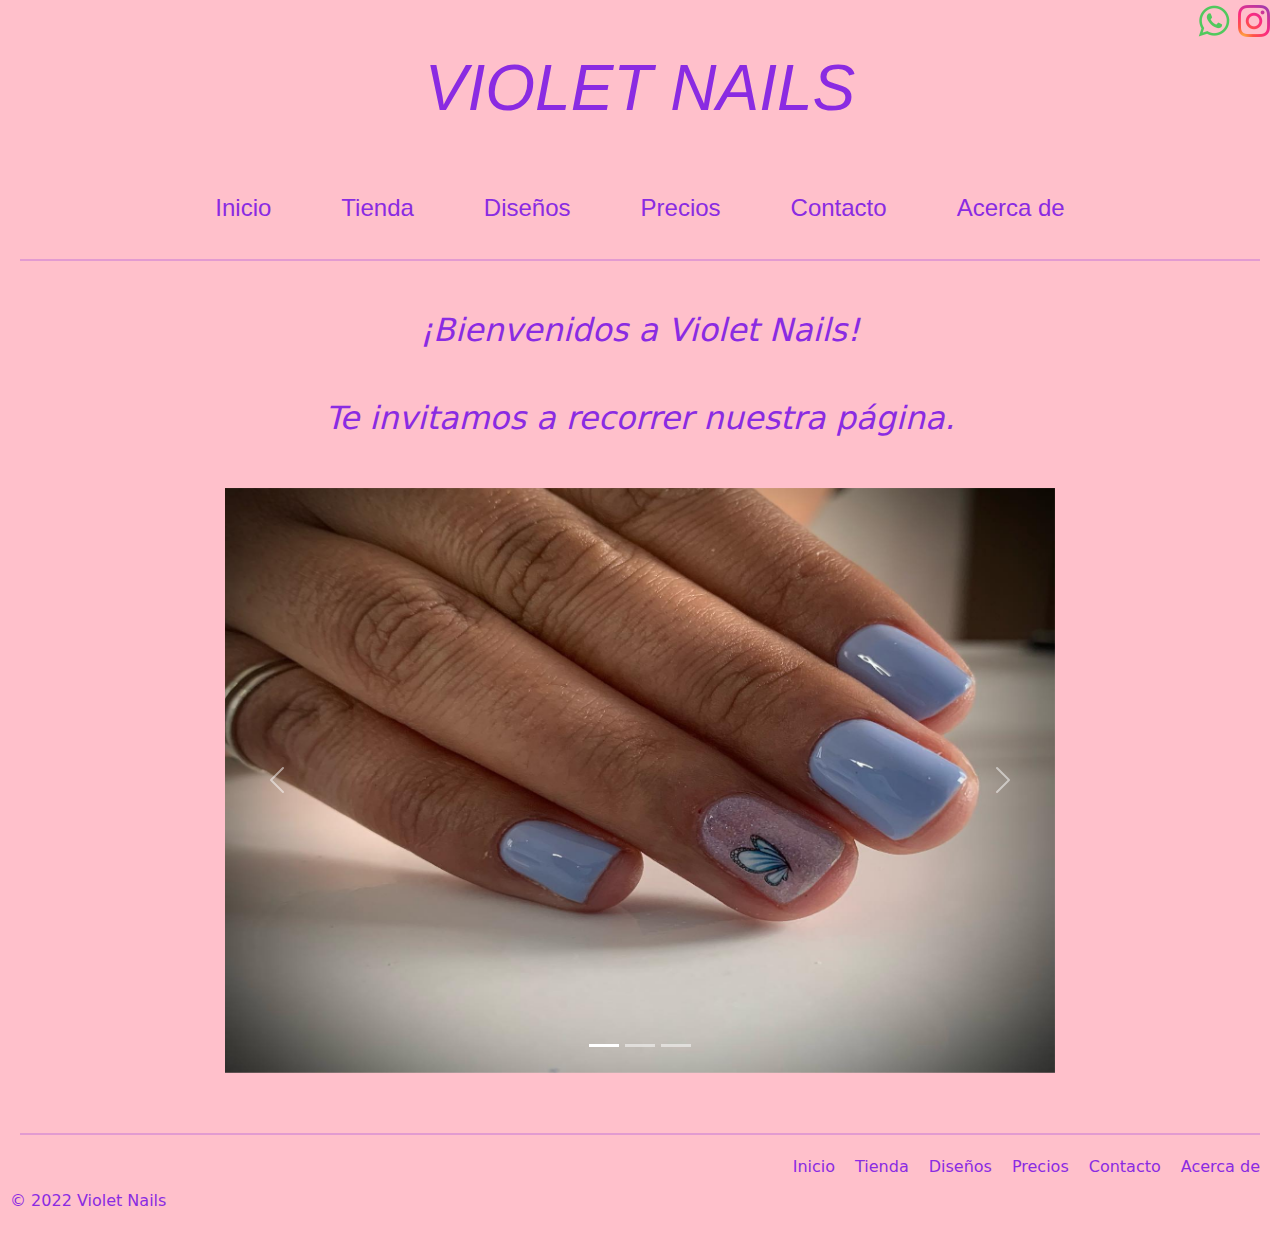
<file: index.html>
<!DOCTYPE html>
<html lang="es">

<head>
  <meta charset="UTF-8">
  <meta http-equiv="X-UA-Compatible" content="IE=edge">
  <meta name="viewport" content="width=device-width, initial-scale=1.0">
  <title>Uñas esculpidas Violet Nails </title>
  <link rel="shortcut icon" href="multimedia/logo.jpeg" type="image/x-icon">
  <link rel="stylesheet" href="estilos/bootstrap.min.css">
  <link rel="stylesheet" href="estilos/main.css">
 <!--  <link rel="stylesheet" href="estilos/estilos.css"> -->

<meta name="keywords" content="uñas, esculpidas, violet, nails, uruguay">
<meta name="description" content="Violet nails uñas esculpidas te brinda un excelente servicio y a un muy buen precio">
</head>

<body class="contenedor">
  <header class="encabezado">
    <section class="textos-header">
      <h1 class="encabezado__titulo">VIOLET NAILS </h1>
    </section>
    <nav class="navbar navbar-expand-lg navbar-light ">
      <div class="container-fluid">
        <button class="navbar-toggler" type="button" data-bs-toggle="collapse" data-bs-target="#navbarSupportedContent"
          aria-controls="navbarSupportedContent" aria-expanded="false" aria-label="Toggle navigation">
          <span class="navbar-toggler-icon"></span>
        </button>
        <div class="collapse navbar-collapse" id="navbarSupportedContent">
          <ul class="navbar-nav m-auto mb-2 mb-lg-0 ">
            <li class="nav-item">
            <li><a href="index.html" class="encabezado_menu_botones">Inicio</a></li>
            </li>
              <li>
              <a href="paginas/tienda.html" class="encabezado_menu_botones">Tienda</a></li>
            </li>
            <li class="nav-item">
              <a href="paginas/diseños.html" class="encabezado_menu_botones">Diseños</a>
            </li>
            <li class="nav-item">
            <li> <a href="paginas/precios.html" class="encabezado_menu_botones">Precios</a></li>
            </li>
            <li>
            <li> <a href="paginas/contacto.html" class="encabezado_menu_botones">Contacto</a></li>
            </li>
            <li>
            <li> <a href="paginas/acerca-de.html" class="encabezado_menu_botones">Acerca de</a></li>
            </li>
          
          </ul>
        </div>
      </div>
    </nav>
    <section>
      <a href="https://wa.link/kern1k" class="encabezado__iconos1" target="_blank">
        <img src="multimedia/wsp.png" class="wspico" alt="">
      </a>
      <a href="https://www.instagram.com/violet_nails05/" class="encabezado__iconos2" target="_blank">
        <img src="multimedia/ig.png" alt="">
      </a>
    </section>
  </header>
  <main class="principal">
    <section>
      <hr class="hr">
    </section>
    <section>
      <h2>
        ¡Bienvenidos a Violet Nails!

      </h2>
      <h2>Te invitamos a recorrer nuestra página.</h2>
      <div id="carouselExampleIndicators" class="carousel slide container-fluid col-8" data-bs-ride="carousel">
        <div class="carousel-indicators">
          <button type="button" data-bs-target="#carouselExampleIndicators" data-bs-slide-to="0" class="active"
            aria-current="true" aria-label="Slide 1"></button>
          <button type="button" data-bs-target="#carouselExampleIndicators" data-bs-slide-to="1"
            aria-label="Slide 2"></button>
          <button type="button" data-bs-target="#carouselExampleIndicators" data-bs-slide-to="2"
            aria-label="Slide 3"></button>
        </div>
        <div class="carousel-inner">
          <div class="carousel-item active">
            <img src="multimedia/diseño 17.jpg" class="d-block w-100" alt="Diseño uñas violeta con mariposa">
          </div>
          <div class="carousel-item">
            <img src="multimedia/diseño 16.jpg" class="d-block w-100" alt="Diseño uñas beige con corona">
          </div>
          <div class="carousel-item">
            <img src="multimedia/diseño 13.jpg" class="d-block w-100" alt="Diseño uñas marron">
          </div>
        </div>
        <button class="carousel-control-prev" type="button" data-bs-target="#carouselExampleIndicators"
          data-bs-slide="prev">
          <span class="carousel-control-prev-icon" aria-hidden="true"></span>
          <span class="visually-hidden">Previous</span>
        </button>
        <button class="carousel-control-next" type="button" data-bs-target="#carouselExampleIndicators"
          data-bs-slide="next">
          <span class="carousel-control-next-icon" aria-hidden="true"></span>
          <span class="visually-hidden">Next</span>
        </button>
      </div>
    </section>

  </main>
  <footer class="footer">
    <div>
      <hr class="hr">
    </div>
    <div>
      <ul class="footer_menu">
        <li><a href="index.html" class="footer_menu_botones">Inicio</a></li>
        <li><a href="paginas/tienda.html"class="footer_menu_botones">Tienda</a></li>
        <li><a href="paginas/diseños.html" class="footer_menu_botones">Diseños</a></li>
        <li> <a href="paginas/precios.html" class="footer_menu_botones">Precios</a></li>
        <li> <a href="paginas/contacto.html" class="footer_menu_botones">Contacto</a></li>
        <li> <a href="paginas/acerca-de.html" class="footer_menu_botones">Acerca de</a></li>
      </ul>
    </div>
    <div class="footer_creditos">
      <p>© 2022 Violet Nails</p>
    </div>
  </footer>
  <script src="js/bootstrap.min.js"></script>
</body>


</html>
</file>
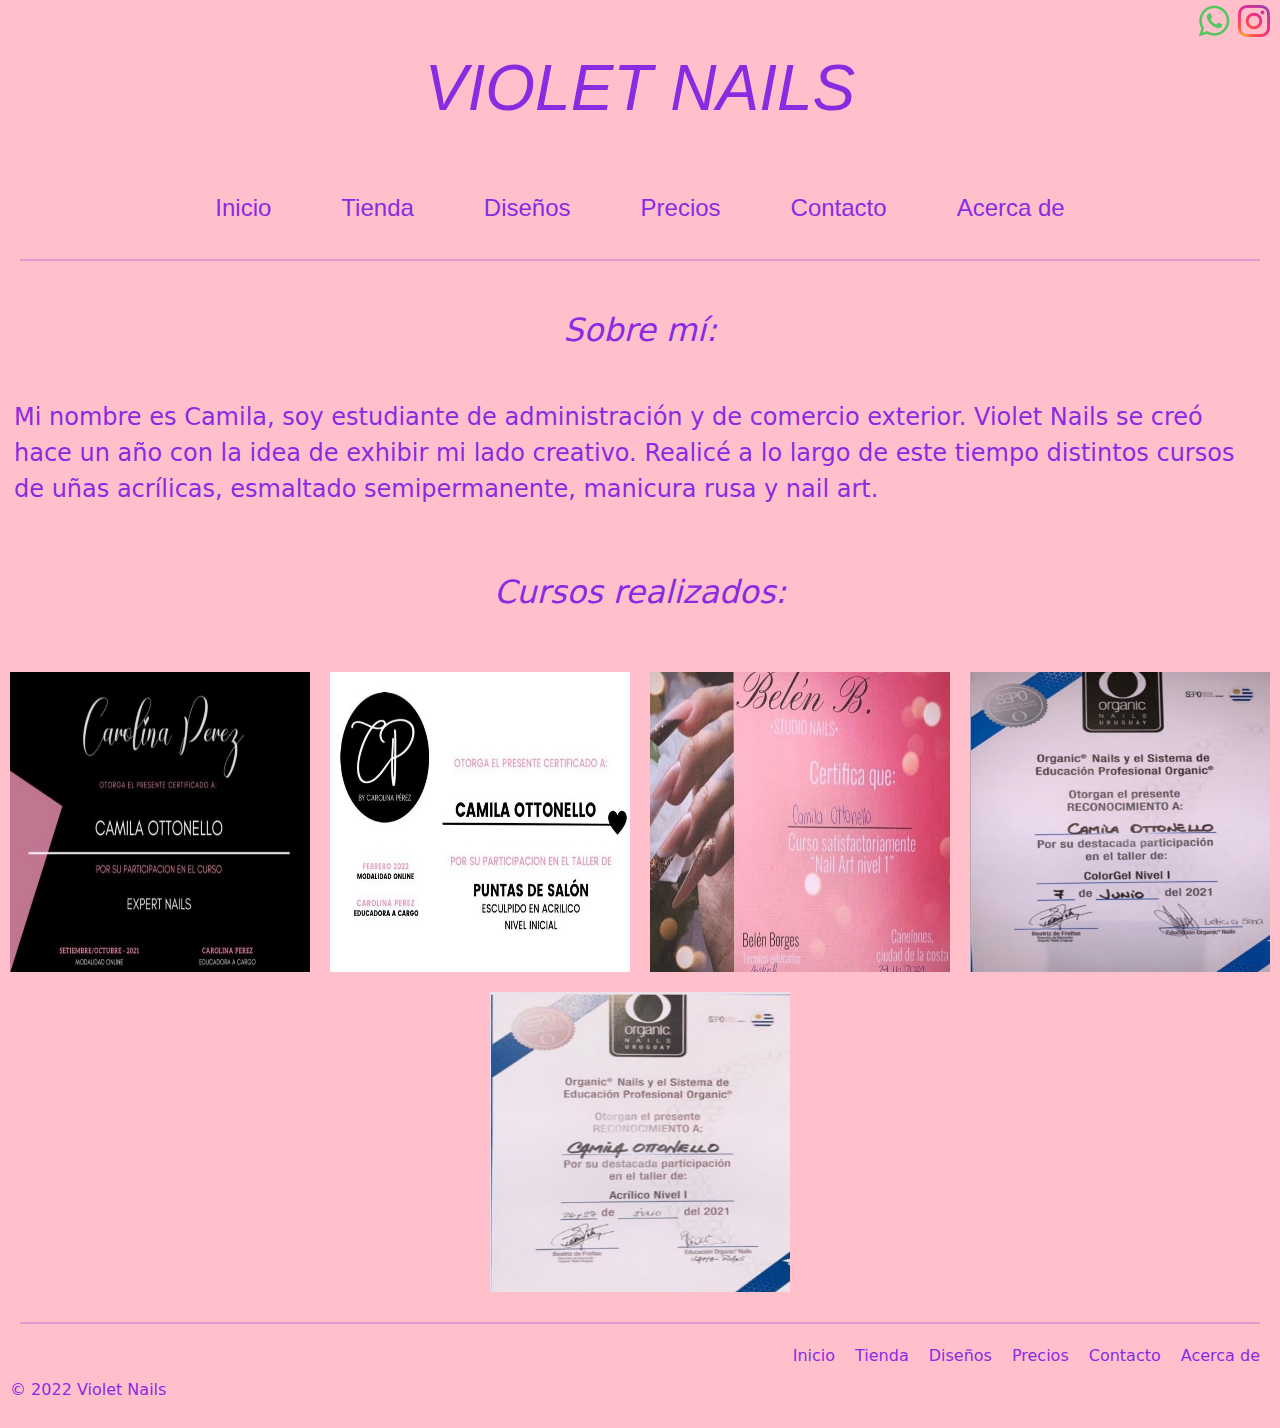
<file: paginas/acerca-de.html>
<!DOCTYPE html>
<html lang="es">

<head>
  <meta charset="UTF-8">
  <meta http-equiv="X-UA-Compatible" content="IE=edge">
  <meta name="viewport" content="width=device-width, initial-scale=1.0">
  <title>Acerca De</title>
  <link rel="shortcut icon" href="../multimedia/logo.jpeg" type="image/x-icon">
  <link rel="stylesheet" href="../estilos/bootstrap.min.css">
  <link rel="stylesheet" href="../estilos/main.css">
 <!--  <link rel="stylesheet" href="../estilos/estilos.css"> -->
 <meta name="keywords" content="uñas, esculpidas, violet, nails, uruguay">
<meta name="description" content="Violet nails uñas esculpidas te brinda un excelente servicio y a un muy buen precio">
</head>

<body class="contenedor">
  <section class="textos-header">
    <h1 class="encabezado__titulo">VIOLET NAILS</h1>
  </section>
  <header class="encabezado">
    <nav class="navbar navbar-expand-lg navbar-light ">
      <div class="container-fluid">
        <button class="navbar-toggler" type="button" data-bs-toggle="collapse" data-bs-target="#navbarSupportedContent"
          aria-controls="navbarSupportedContent" aria-expanded="false" aria-label="Toggle navigation">
          <span class="navbar-toggler-icon"></span>
        </button>
        <div class="collapse navbar-collapse" id="navbarSupportedContent">
          <ul class="navbar-nav m-auto mb-2 mb-lg-0">
            <li class="nav-item">
            <li><a href="../index.html" class="encabezado_menu_botones">Inicio</a></li>
            <li>
              <li> <a href="tienda.html" class="encabezado_menu_botones">Tienda</a></li>
              </li>
            </li>
            <li class="nav-item">
              <a href="diseños.html" class="encabezado_menu_botones">Diseños</a>
            </li>

            <li class="nav-item">
            <li> <a href="precios.html" class="encabezado_menu_botones">Precios</a></li>
            </li>
            <li>
            <li> <a href="contacto.html" class="encabezado_menu_botones">Contacto</a></li>
            </li>
            <li>
            <li> <a href="acerca-de.html" class="encabezado_menu_botones">Acerca de</a></li>
            </li>
          </ul>
        </div>
      </div>
    </nav>
    <section>
      <a href="https://wa.link/kern1k" class="encabezado__iconos1" target="_blank">
        <img src="../multimedia/wsp.png" alt="">
      </a>
      <a href="https://www.instagram.com/violet_nails05/" class="encabezado__iconos2" target="_blank">
        <img src="../multimedia/ig.png" alt="">
      </a>
    </section>
  </header>
  <section>
    <hr class="hr">
    <section>
      <main>
        <section>
          <h2> Sobre mí: </h2>
        </section>
        <section class="sobremi">
          <p class="texto_sobremi"> Mi nombre es Camila, soy estudiante de administración y de comercio exterior. Violet
            Nails se creó hace un año con la idea de exhibir mi lado creativo. Realicé a lo
            largo de este tiempo distintos cursos de uñas acrílicas, esmaltado semipermanente, manicura rusa y nail art.
          </p>
        </section>
        <section>
          <h2>
            Cursos realizados:
          </h2>
        </section>
        <section class="principal_dipolomas">
          <img src="../multimedia/diploma 1.jpeg" class="diplomas" alt="">
          <img src="../multimedia/diploma 2.jpeg" class="diplomas" alt="">
          <img src="../multimedia/diploma 3.jpeg" class="diplomas" alt="">
          <img src="../multimedia/diploma 4.jpeg" class="diplomas" alt="">
          <img src="../multimedia/diploma.jpeg" class="diplomas" alt="">
        </section>
      </main>
      <footer class="footer">
        <div>
          <hr class="hr">
        </div>
        <div>
          <ul class="footer_menu">
            <li><a href="../index.html" class="footer_menu_botones">Inicio</a></li>
            <li> <a href="tienda.html" class="footer_menu_botones">Tienda</a></li>
            <li><a href="diseños.html" class="footer_menu_botones">Diseños</a></li>
            <li> <a href="precios.html" class="footer_menu_botones">Precios</a></li>
            <li> <a href="contacto.html" class="footer_menu_botones">Contacto</a></li>
            <li> <a href="acerca-de.html" class="footer_menu_botones">Acerca de</a></li>
          </ul>
        </div>
        <div class="footer_creditos">
          <p>© 2022 Violet Nails</p>
        </div>
      </footer>
      <script src="../js/bootstrap.min.js"></script>
</body>

</html>
</file>
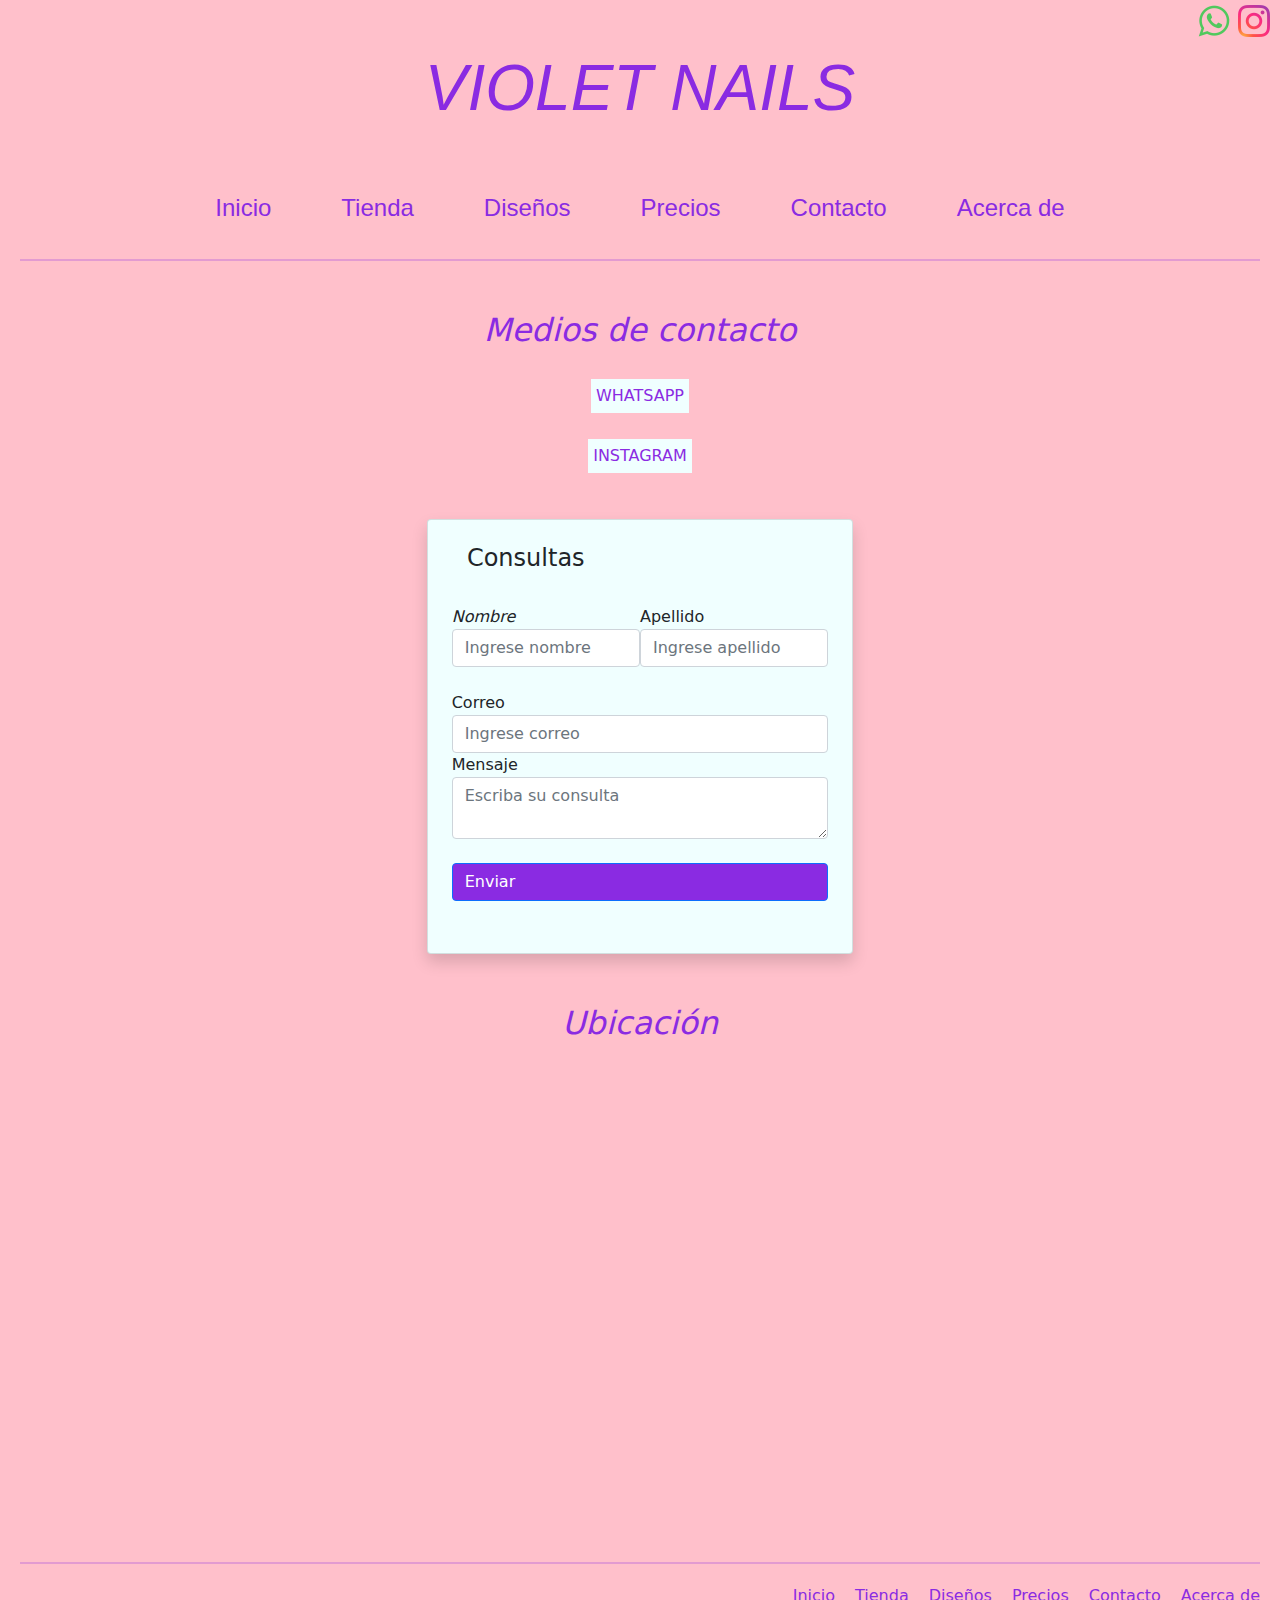
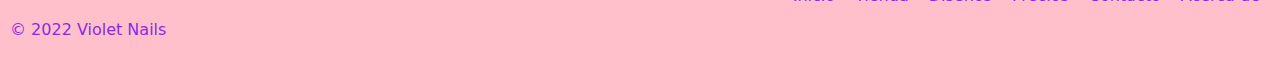
<file: paginas/contacto.html>
<!DOCTYPE html>
<html lang="es">

<head>
  <meta charset="UTF-8">
  <meta http-equiv="X-UA-Compatible" content="IE=edge">
  <meta name="viewport" content="width=device-width, initial-scale=1.0">
  <title>Contacto</title>
  <link rel="shortcut icon" href="../multimedia/logo.jpeg" type="image/x-icon">
  <link rel="stylesheet" href="../estilos/bootstrap.min.css">
  <link rel="stylesheet" href="../estilos/main.css">
 <!--  <link rel="stylesheet" href="../estilos/estilos.css"> -->
 <meta name="keywords" content="uñas, esculpidas, violet, nails, uruguay">
<meta name="description" content="Violet nails uñas esculpidas te brinda un excelente servicio y a un muy buen precio">

</head>

<body class="contenedor">
  <section class="textos-header">
    <h1 class="encabezado__titulo">VIOLET NAILS</h1>
  </section>
  <header class="encabezado">
    <nav class="navbar navbar-expand-lg navbar-light ">
      <div class="container-fluid">
        <button class="navbar-toggler" type="button" data-bs-toggle="collapse" data-bs-target="#navbarSupportedContent"
          aria-controls="navbarSupportedContent" aria-expanded="false" aria-label="Toggle navigation">
          <span class="navbar-toggler-icon"></span>
        </button>
        <div class="collapse navbar-collapse" id="navbarSupportedContent">
          <ul class="navbar-nav m-auto mb-2 mb-lg-0">
            <li class="nav-item">
            <li><a href="../index.html" class="encabezado_menu_botones">Inicio</a></li>
            <li>
              <li> <a href="tienda.html" class="encabezado_menu_botones">Tienda</a></li>
              </li>
            </li>
            <li class="nav-item">
              <a href="diseños.html" class="encabezado_menu_botones">Diseños</a>
            </li>

            <li class="nav-item">
            <li> <a href="precios.html" class="encabezado_menu_botones">Precios</a></li>
            </li>
            <li>
            <li> <a href="contacto.html" class="encabezado_menu_botones">Contacto</a></li>
            </li>
            <li>
            <li> <a href="acerca-de.html" class="encabezado_menu_botones">Acerca de</a></li>
            </li>
          </ul>
        </div>
      </div>
    </nav>
    <section>
      <a href="https://wa.link/kern1k" class="encabezado__iconos1" target="_blank">
        <img src="../multimedia/wsp.png" alt="">
      </a>
      <a href="https://www.instagram.com/violet_nails05/" class="encabezado__iconos2" target="_blank">
        <img src="../multimedia/ig.png" alt="">
      </a>
    </section>
  </header>
  <main>
    <section>
      <hr class="hr">
      <section>
        <section class="medioscontacto">
          <h2>Medios de contacto</h2>
          <p class="contacto">
            <a class="contacto_fuente" href="https://wa.link/kern1k" target="_blank">WHATSAPP</a>
          </p>
          <p class="contacto">
            <a class="contacto_fuente" href="https://www.instagram.com/violet_nails05/" target="_blank">INSTAGRAM</a>
          </p>
        </section>
        <section class="d-flex justify-content-center align-items-center ">
          <div class="card shadow col-xs-12 col-sm-6 col-md-6 col-lg-4   p-4 formulario"> 
              <div class="mb-4 d-flex justify-content-start align-items-center ">
                
                  <h4>  <i class="bi bi-chat-left-quote"></i> &nbsp; Consultas</h4>
              </div>
              <div class="mb-1" >
                  <form id = "contacto" >
                      <div class="mb-4 d-flex justify-content-between " > 
                          <div >
                              <label for="nombre"> <i class="bi bi-person-fill">Nombre</i> </label>
                              <input type="text" class="form-control" name="nombre" id="nombre" placeholder= "Ingrese nombre" required>
                              <div class="nombre text-danger "></div>
                          </div>
                          <div >
                              <label for="apellido"> <i class="bi bi-person-bounding-box"></i> Apellido</label>
                              <input type="text" class="form-control" name="apellido" id="apellido" placeholder= "Ingrese apellido" required>
                              <div class="apellido text-danger"></div>
                          </div>
                      </div>
                      <div class="mb-4">
                          <label for="correo"><i class="bi bi-envelope-fill"></i> Correo</label>
                          <input type="email" class="form-control" name="correo" id="correo" placeholder= "Ingrese correo" required>
                          <div class="correo text-danger"></div>
                      <div class="mb-4">
                          <label for="mensaje"> <i class="bi bi-chat-right-dots-fill" required></i> Mensaje</label>
                          <textarea name="mensaje" id="mensaje" class="form-control" placeholder="Escriba su consulta"></textarea>
                          <div class="mensaje text-danger"></div>
                      </div> 
                      
                      <div class="mb-2 ">
                          <button id ="botton" class="col-12 btn btn-primary d-flex justify-content-between btenviar ">
                              <span>Enviar </span><i id="icono" class="bi bi-cursor-fill "></i>
                          </button>
                      </div> 
                                
                  </form>
              </div>
          </div>
      </section>
        <section>
          <h2>Ubicación</h2>
        </section>
        <section class="mapa">

          <iframe class="map"
            src="https://www.google.com/maps/embed?pb=!1m18!1m12!1m3!1d65315109.00796272!2d-122.26354414881484!3d2.3306481096694798!2m3!1f0!2f0!3f0!3m2!1i1024!2i768!4f13.1!3m3!1m2!1s0x959f89298382ee63%3A0xbd3d3a990c9650f3!2sViolet%20Nails%20(u%C3%B1as%20esculpidas)!5e0!3m2!1ses-419!2suy!4v1654635713512!5m2!1ses-419!2suy"
            width="600" height="450" style="border:0;" allowfullscreen="" loading="lazy"
            referrerpolicy="no-referrer-when-downgrade"></iframe>
        </section>
  </main>
  <footer class="footer">
    <div>
      <hr class="hr">
    </div>
    <div>
      <ul class="footer_menu">
        <li><a href="../index.html" class="footer_menu_botones">Inicio</a></li>
        <li> <a href="tienda.html" class="footer_menu_botones">Tienda</a></li>
        <li><a href="diseños.html" class="footer_menu_botones">Diseños</a></li>
        <li> <a href="precios.html" class="footer_menu_botones">Precios</a></li>
        <li> <a href="contacto.html" class="footer_menu_botones">Contacto</a></li>
        <li> <a href="acerca-de.html" class="footer_menu_botones">Acerca de</a></li>
      </ul>
    </div>
    <div class="footer_creditos">
      <p>© 2022 Violet Nails</p>
    </div>
  </footer>
  <script src="../js/bootstrap.min.js"></script>
</body>

</html>
</file>
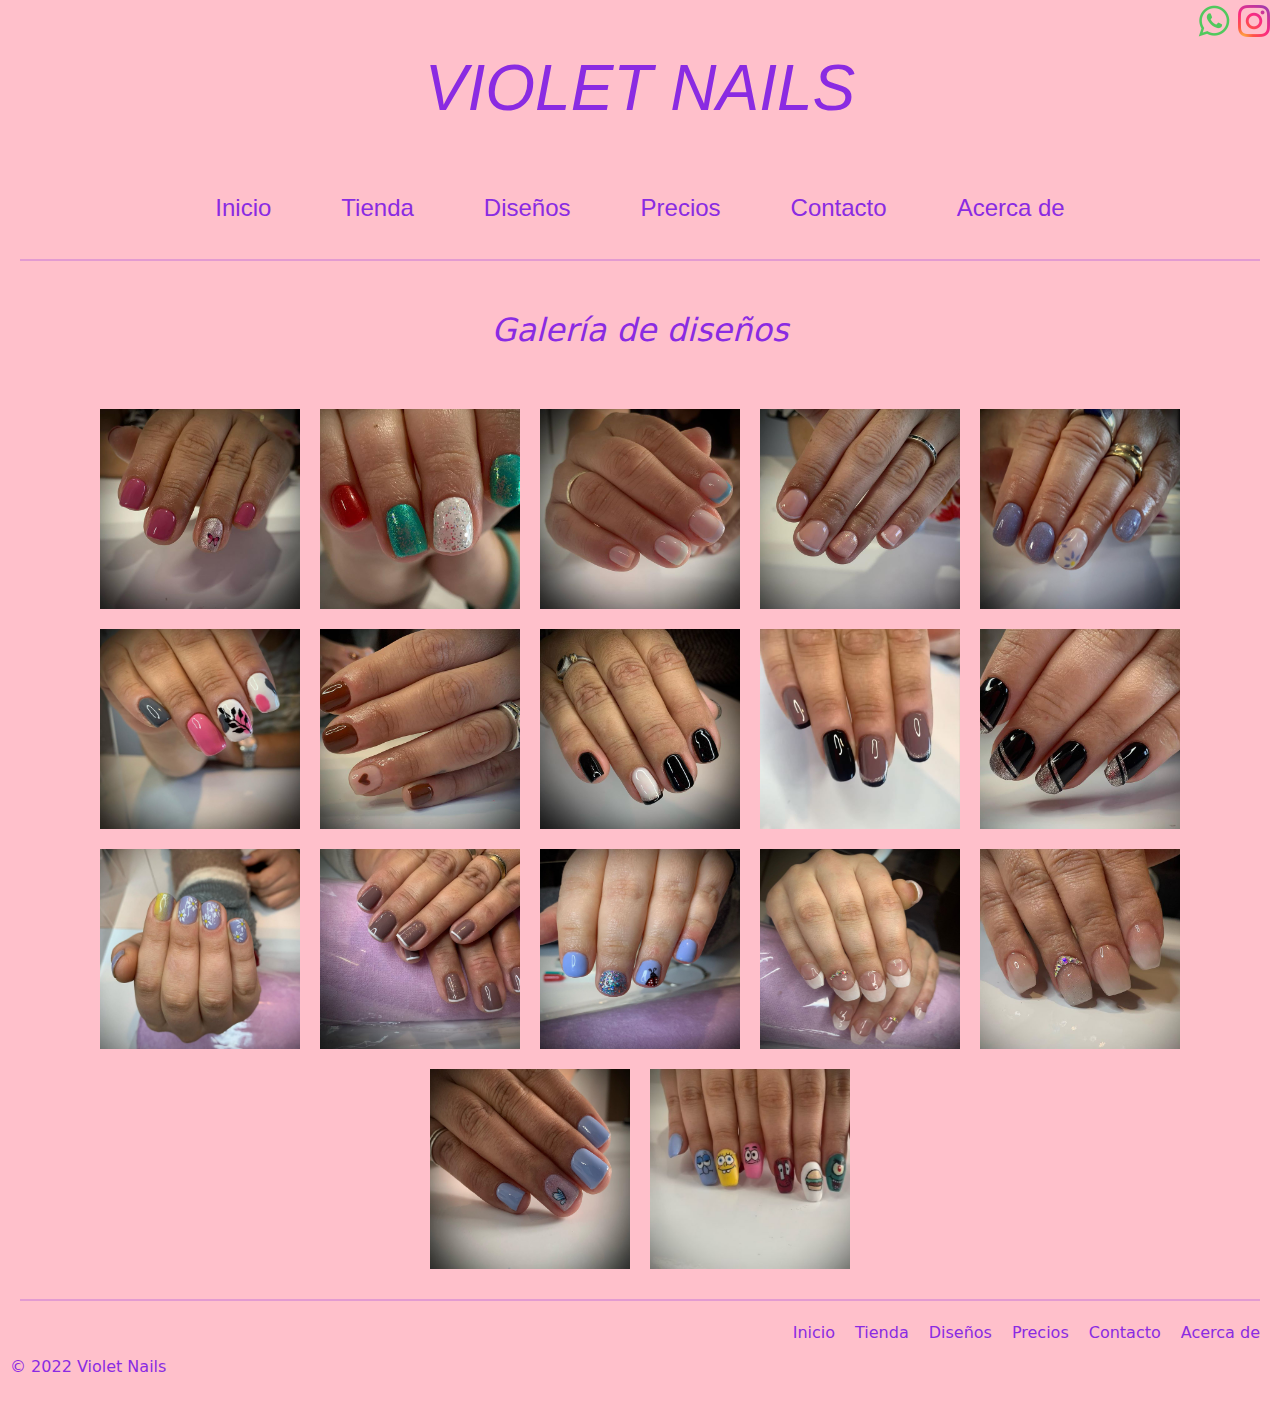
<file: paginas/diseños.html>
<!DOCTYPE html>
<html lang="es">

<head>
  <meta charset="UTF-8">
  <meta http-equiv="X-UA-Compatible" content="IE=edge">
  <meta name="viewport" content="width=device-width, initial-scale=1.0">
  <title>Diseños</title>

  <link rel="shortcut icon" href="../multimedia/logo.jpeg" type="image/x-icon">
  <link rel="stylesheet" href="../estilos/bootstrap.min.css">
  <link rel="stylesheet" href="../estilos/main.css">
 <!--  <link rel="stylesheet" href="../estilos/estilos.css"> -->
 <meta name="keywords" content="uñas, esculpidas, violet, nails, uruguay">
<meta name="description" content="Violet nails uñas esculpidas te brinda un excelente servicio y a un muy buen precio">
</head>

<body class="contenedor">
  <section class="textos-header">
    <h1 class="encabezado__titulo">VIOLET NAILS <a href="index.html"></a></h1>
  </section>
  <header class="encabezado">
    <nav class="navbar navbar-expand-lg navbar-light ">
      <div class="container-fluid">
        <button class="navbar-toggler" type="button" data-bs-toggle="collapse" data-bs-target="#navbarSupportedContent"
          aria-controls="navbarSupportedContent" aria-expanded="false" aria-label="Toggle navigation">
          <span class="navbar-toggler-icon"></span>
        </button>
        <div class="collapse navbar-collapse" id="navbarSupportedContent">
          <ul class="navbar-nav m-auto mb-2 mb-lg-0">
            <li class="nav-item">
            <li><a href="../index.html" class="encabezado_menu_botones">Inicio</a></li>
            <li>
              <li> <a href="tienda.html" class="encabezado_menu_botones">Tienda</a></li>
              </li>
            </li>
            <li class="nav-item">
              <a href="diseños.html" class="encabezado_menu_botones">Diseños</a>
            </li>

            <li class="nav-item">
            <li> <a href="precios.html" class="encabezado_menu_botones">Precios</a></li>
            </li>
            <li>
            <li> <a href="contacto.html" class="encabezado_menu_botones">Contacto</a></li>
            </li>
            <li>
            <li> <a href="acerca-de.html" class="encabezado_menu_botones">Acerca de</a></li>
            </li>
          </ul>
        </div>
      </div>
    </nav>
    <section>
      <a href="https://wa.link/kern1k" class="encabezado__iconos1" target="_blank">
        <img src="../multimedia/wsp.png" alt="">
      </a>
      <a href="https://www.instagram.com/violet_nails05/" class="encabezado__iconos2" target="_blank">
        <img src="../multimedia/ig.png" alt="">
      </a>
    </section>
  </header>
  <main class="principal">
    <section>
      <hr class="hr">
      <section>
        <div>
          <h2>Galería de diseños</h2>
        </div>
        <div class="diseños">
          <img src="../multimedia/diseño 1.jpg" class="diseños_fotos" alt="diseños">
          <img src="../multimedia/diseño 2.jpg" class="diseños_fotos" alt="diseños">
          <img src="../multimedia/diseño 3.jpg" class="diseños_fotos" alt="diseños">
          <img src="../multimedia/diseño 4.jpg" class="diseños_fotos" alt="diseños">
          <img src="../multimedia/diseño 5.jpg" class="diseños_fotos" alt="diseños">
          <img src="../multimedia/diseño 7.jpg" class="diseños_fotos" alt="diseños">
          <img src="../multimedia/diseño 8.jpg" class="diseños_fotos" alt="diseños">
          <img src="../multimedia/diseño 9.jpg" class="diseños_fotos" alt="diseños">
          <img src="../multimedia/diseño 10.jpg" class="diseños_fotos" alt="diseños">
          <img src="../multimedia/diseño 11.jpg" class="diseños_fotos" alt="diseños">
          <img src="../multimedia/diseño 12.jpg" class="diseños_fotos" alt="diseños">
          <img src="../multimedia/diseño 13.jpg" class="diseños_fotos" alt="diseños">
          <img src="../multimedia/diseño 14.jpg" class="diseños_fotos" alt="diseños">
          <img src="../multimedia/diseño 15.jpg" class="diseños_fotos" alt="diseños">
          <img src="../multimedia/diseño 16.jpg" class="diseños_fotos" alt="diseños">
          <img src="../multimedia/diseño 17.jpg" class="diseños_fotos" alt="diseños">
          <img src="../multimedia/diseño 18.jpg" class="diseños_fotos" alt="diseños">


        </div>
      </section>
  </main>
  <footer class="footer">
    <div>
      <hr class="hr">
    </div>
    <div>
      <ul class="footer_menu">
        <li><a href="../index.html" class="footer_menu_botones">Inicio</a></li>
              <li> <a href="tienda.html" class="footer_menu_botones">Tienda</a></li>
              <li><a href="diseños.html" class="footer_menu_botones">Diseños</a></li>
              <li> <a href="precios.html" class="footer_menu_botones">Precios</a></li>
              <li> <a href="contacto.html" class="footer_menu_botones">Contacto</a></li>
              <li> <a href="acerca-de.html" class="footer_menu_botones">Acerca de</a></li>
      </ul>
    </div>
    <div class="footer_creditos">
      <p>© 2022 Violet Nails</p>
    </div>
  </footer>
  <script src="../js/bootstrap.min.js"></script>
</body>

</html>
</file>
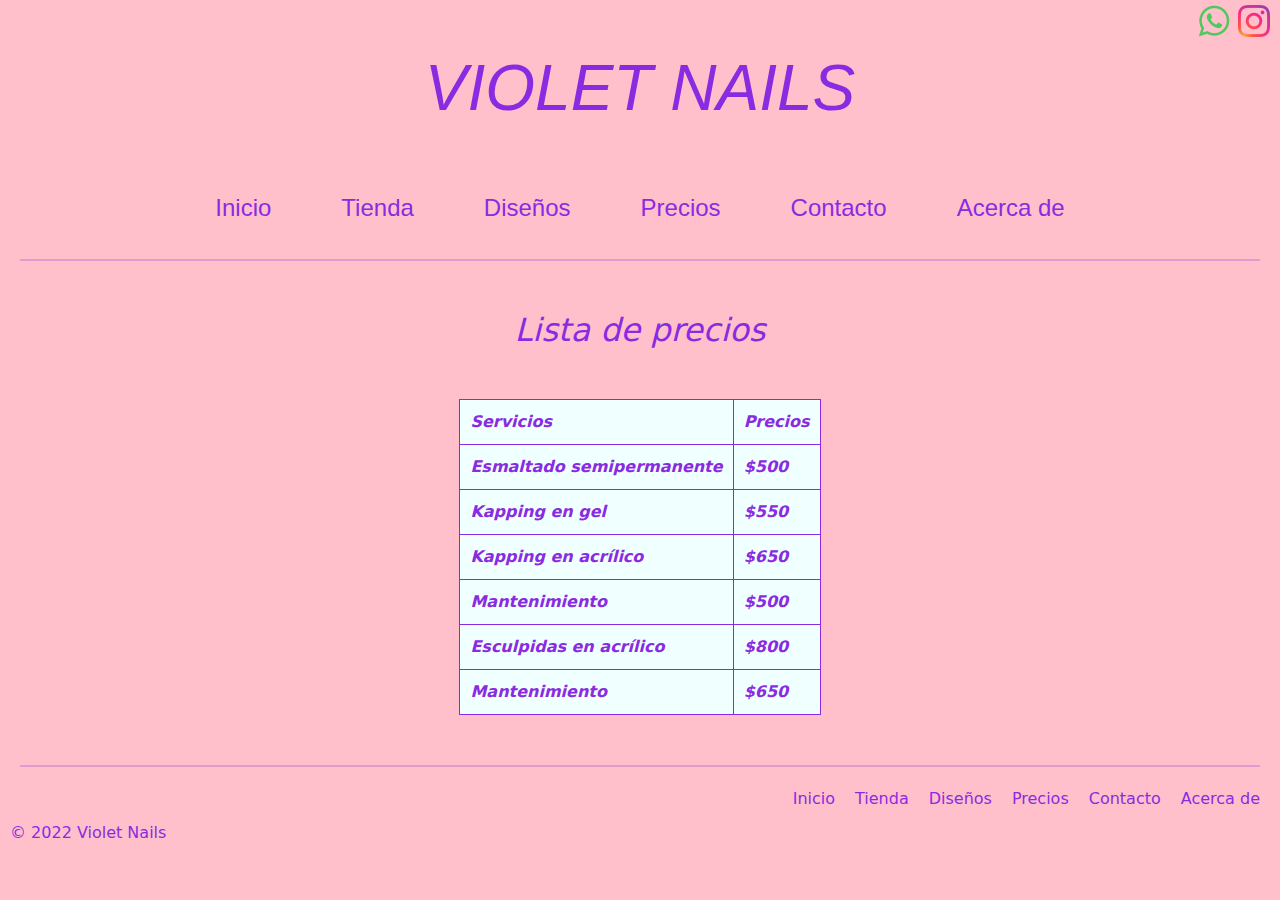
<file: paginas/precios.html>
<!DOCTYPE html>
<html lang="es">

<head>
  <meta charset="UTF-8">
  <meta http-equiv="X-UA-Compatible" content="IE=edge">
  <meta name="viewport" content="width=device-width, initial-scale=1.0">
  <title>Precios</title>
  <link rel="shortcut icon" href="../multimedia/logo.jpeg" type="image/x-icon">
  <link rel="stylesheet" href="../estilos/bootstrap.min.css">
  <link rel="stylesheet" href="../estilos/main.css">
 <!--  <link rel="stylesheet" href="../estilos/estilos.css"> -->
 <meta name="keywords" content="uñas, esculpidas, violet, nails, uruguay">
<meta name="description" content="Violet nails uñas esculpidas te brinda un excelente servicio y a un muy buen precio">
</head>

<body class="contenedor">
  <section class="textos-header">
    <h1 class="encabezado__titulo">VIOLET NAILS</h1>
  </section>
  <header class="encabezado">
    <nav class="navbar navbar-expand-lg navbar-light ">
      <div class="container-fluid">
        <button class="navbar-toggler" type="button" data-bs-toggle="collapse" data-bs-target="#navbarSupportedContent"
          aria-controls="navbarSupportedContent" aria-expanded="false" aria-label="Toggle navigation">
          <span class="navbar-toggler-icon"></span>
        </button>
        <div class="collapse navbar-collapse" id="navbarSupportedContent">
          <ul class="navbar-nav m-auto mb-2 mb-lg-0">
            <li class="nav-item">
            <li><a href="../index.html" class="encabezado_menu_botones">Inicio</a></li>
            <li>
              <li> <a href="tienda.html" class="encabezado_menu_botones">Tienda</a></li>
              </li>
            </li>
            <li class="nav-item">
              <a href="diseños.html" class="encabezado_menu_botones">Diseños</a>
            </li>

            <li class="nav-item">
            <li> <a href="precios.html" class="encabezado_menu_botones">Precios</a></li>
            </li>
            <li>
            <li> <a href="contacto.html" class="encabezado_menu_botones">Contacto</a></li>
            </li>
            <li>
            <li> <a href="acerca-de.html" class="encabezado_menu_botones">Acerca de</a></li>
            </li>
          </ul>
        </div>
      </div>
    </nav>
    <section>
      <a href="https://wa.link/kern1k" class="encabezado__iconos1" target="_blank">
        <img src="../multimedia/wsp.png" alt="">
      </a>
      <a href="https://www.instagram.com/violet_nails05/" class="encabezado__iconos2" target="_blank">
        <img src="../multimedia/ig.png" alt="">
      </a>
    </section>
  </header>
  <main>
    <section>
      <hr class="hr">
      <section>
        <section>
          <div>
            <h2>Lista de precios</h2>
          </div>
          <div>
            <table class="tabla">
              <tr>
                <th class="tabla_contenido">Servicios</th>
                <th class="tabla_contenido">Precios</th>
              </tr>
              <tr>
                <td class="tabla_contenido">Esmaltado semipermanente</td>
                <td class="tabla_contenido">$500</td>
              </tr>
              <tr>
                <td class="tabla_contenido">Kapping en gel </td>
                <td class="tabla_contenido">$550
                </td>
              </tr>
              <tr>
                <td class="tabla_contenido">Kapping en acrílico </td>
                <td class="tabla_contenido">$650</td>
              </tr>
              <tr>
                <td class="tabla_contenido">Mantenimiento</td>
                <td class="tabla_contenido"> $500
                </td>
              </tr>
              <tr>
                <td class="tabla_contenido">Esculpidas en acrílico</td>
                <td class="tabla_contenido">$800</td>
              </tr>
              <tr>
                <td class="tabla_contenido">Mantenimiento </td>
                <td class="tabla_contenido">$650</td>
              </tr>
            </table>
          </div>
        </section>
  </main>
  <footer class="footer">
    <div>
      <hr class="hr">
    </div>
    <div>
      <ul class="footer_menu">
        <li><a href="../index.html" class="footer_menu_botones">Inicio</a></li>
        <li> <a href="tienda.html" class="footer_menu_botones">Tienda</a></li>
        <li><a href="diseños.html" class="footer_menu_botones">Diseños</a></li>
        <li> <a href="precios.html" class="footer_menu_botones">Precios</a></li>
        <li> <a href="contacto.html" class="footer_menu_botones">Contacto</a></li>
        <li> <a href="acerca-de.html" class="footer_menu_botones">Acerca de</a></li>
      </ul>
    </div>
    <div class="footer_creditos">
      <p>© 2022 Violet Nails</p>
    </div>
  </footer>
  <script src="../js/bootstrap.min.js"></script>
</body>

</html>
</file>
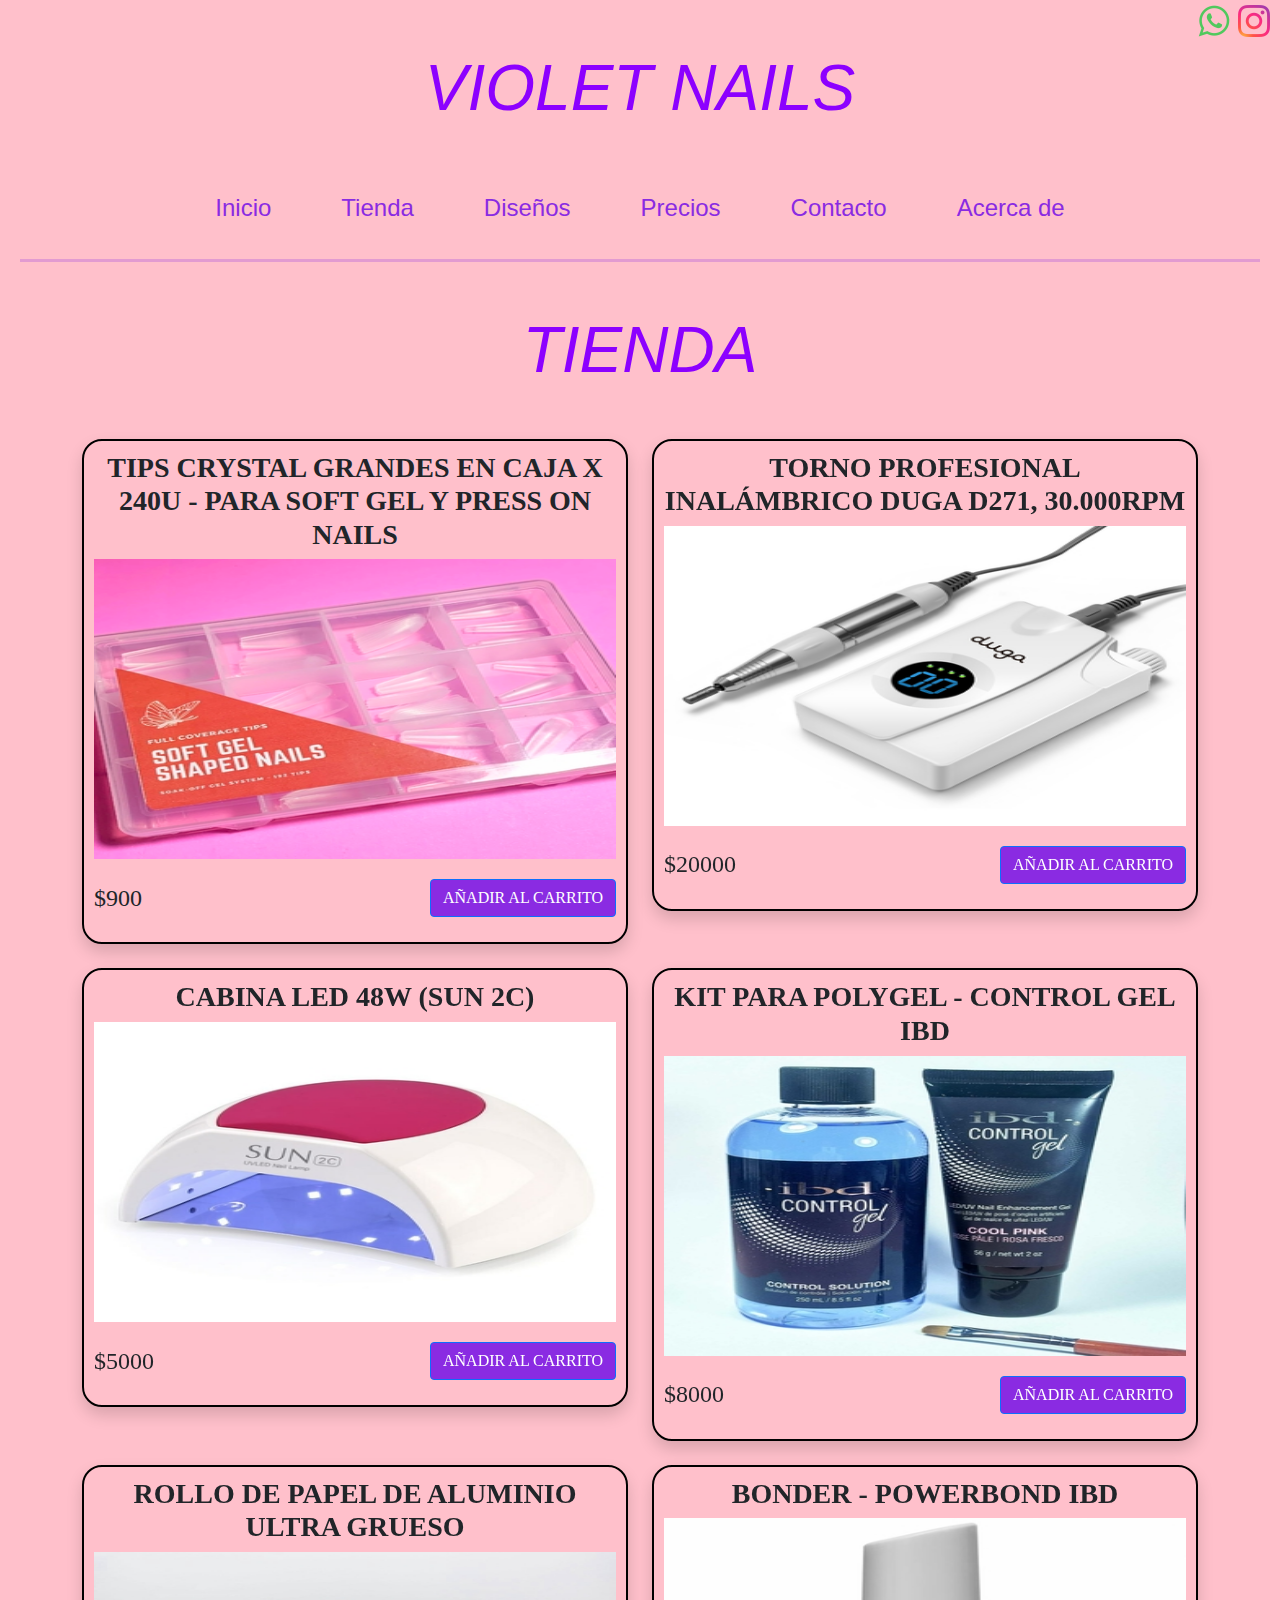
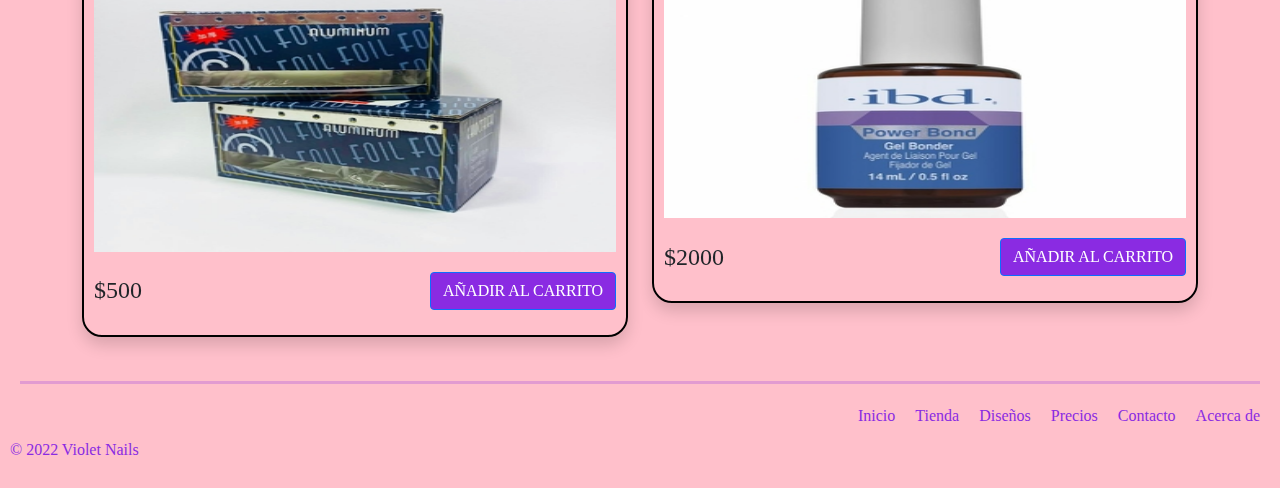
<file: paginas/tienda.html>
<!DOCTYPE html>
<html lang="es">

<head>
  <meta charset="UTF-8">
  <meta http-equiv="X-UA-Compatible" content="IE=edge">
  <meta name="viewport" content="width=device-width, initial-scale=1.0">
  <link rel="stylesheet" href="https://stackpath.bootstrapcdn.com/bootstrap/4.5.2/css/bootstrap.min.css"
  integrity="sha384-JcKb8q3iqJ61gNV9KGb8thSsNjpSL0n8PARn9HuZOnIxN0hoP+VmmDGMN5t9UJ0Z" crossorigin="anonymous">

  <title>Tienda</title>

  <link rel="shortcut icon" href="../multimedia/logo.jpeg" type="image/x-icon">
  <link rel="stylesheet" href="../estilos/bootstrap.min.css">
  <link rel="stylesheet" href="../estilos/main.css">
  <link rel="stylesheet" href="../estilos/estilos2.css">
  <link rel="stylesheet" href="../estilos/estilos.css">
 <meta name="keywords" content="uñas, esculpidas, violet, nails, uruguay">
<meta name="description" content="Violet nails uñas esculpidas te brinda un excelente servicio y a un muy buen precio">
</head>
<body>
    <body class="contenedor">
        <section class="textos-header">
          <h1 class="encabezado__titulo">VIOLET NAILS</h1>
        </section>
        <header class="encabezado">
          <nav class="navbar navbar-expand-lg navbar-light ">
            <div class="container-fluid">
              <button class="navbar-toggler" type="button" data-bs-toggle="collapse" data-bs-target="#navbarSupportedContent"
                aria-controls="navbarSupportedContent" aria-expanded="false" aria-label="Toggle navigation">
                <span class="navbar-toggler-icon"></span>
              </button>
              <div class="collapse navbar-collapse" id="navbarSupportedContent">
                <ul class="navbar-nav m-auto mb-2 mb-lg-0">
                  <li class="nav-item">
                  <li><a href="../index.html" class="encabezado_menu_botones">Inicio</a></li>
                  <li>
                    <li> <a href="tienda.html" class="encabezado_menu_botones">Tienda</a></li>
                    </li>
                  </li>
                  <li class="nav-item">
                    <a href="diseños.html" class="encabezado_menu_botones">Diseños</a>
                  </li>
      
                  <li class="nav-item">
                  <li> <a href="precios.html" class="encabezado_menu_botones">Precios</a></li>
                  </li>
                  <li>
                  <li> <a href="contacto.html" class="encabezado_menu_botones">Contacto</a></li>
                  </li>
                  <li>
                  <li> <a href="acerca-de.html" class="encabezado_menu_botones">Acerca de</a></li>
                  </li>
                 
                </ul>
              </div>
            </div>
          </nav>
          <section>
            <a href="https://wa.link/kern1k" class="encabezado__iconos1" target="_blank">
              <img src="../multimedia/wsp.png" alt="">
            </a>
            <a href="https://www.instagram.com/violet_nails05/" class="encabezado__iconos2" target="_blank">
              <img src="../multimedia/ig.png" alt="">
            </a>
          </section>
        </header>
        <main>
          <section>
            <hr class="hr">
            <section>
              <section>
                  <!-- INICIO SECCION COMPRAS-->
    <section class="store">
      <H1>TIENDA</H1>
      <div class="container">
          <div class="items">
              <div class="row">

                  <div class="col-12 col-md-6">
                      <div class="item shadow mb-4">
                          <h3 class="item-title">TIPS CRYSTAL GRANDES EN CAJA X 240U - PARA SOFT GEL Y PRESS ON NAILS</h3>
                          <img class="item-image" src="../multimedia/tips.jpeg">

                          <div class="item-details">
                              <h4 class="item-price">$900</h4>
                              <button class="item-button btn btn-primary addToCart">AÑADIR AL CARRITO</button>
                          </div>
                      </div>
                  </div>
                  <div class="col-12 col-md-6">
                      <div class="item shadow mb-4">
                          <h3 class="item-title">TORNO PROFESIONAL INALÁMBRICO DUGA D271, 30.000RPM</h3>

                          <img class="item-image" src="../multimedia/torno.jpg">

                          <div class="item-details">
                              <h4 class="item-price">$20000</h4>
                              <button class="item-button btn btn-primary addToCart">AÑADIR AL CARRITO</button>
                          </div>
                      </div>
                  </div>
              </div>

              <div class="row">
                  <div class="col-12 col-md-6">
                      <div class="item shadow mb-4">
                          <h3 class="item-title"> CABINA LED 48W (SUN 2C)</h3>
                          <img class="item-image" src="../multimedia/cabinaled.jpg">

                          <div class="item-details">
                              <h4 class="item-price">$5000</h4>
                              <button class="item-button btn btn-primary addToCart">AÑADIR AL CARRITO</button>
                          </div>
                      </div>
                  </div>
                  <div class="col-12 col-md-6">
                      <div class="item shadow mb-4">
                          <h3 class="item-title">KIT PARA POLYGEL - CONTROL GEL IBD
                          </h3>

                          <img class="item-image" src="../multimedia/kitpolygel.jpeg">

                          <div class="item-details">
                              <h4 class="item-price">$8000</h4>
                              <button class="item-button btn btn-primary addToCart">AÑADIR AL CARRITO</button>
                          </div>
                      </div>
                  </div>
              </div>
              <div class="row">
                  <div class="col-12 col-md-6">
                      <div class="item shadow mb-4">
                          <h3 class="item-title">ROLLO DE PAPEL DE ALUMINIO ULTRA GRUESO</h3>

                          <img class="item-image" src="../multimedia/kitpapelaluminio.jpeg">
                          <div class="item-details">
                              <h4 class="item-price">$500</h4>
                              <button class="item-button btn btn-primary addToCart">AÑADIR AL CARRITO</button>
                          </div>
                      </div>
                  </div>
                  <div class="col-12 col-md-6">
                      <div class="item shadow mb-4">
                          <h3 class="item-title">BONDER - POWERBOND IBD</h3>

                          <img class="item-image" src="../multimedia/bonder.jpg">
                          <div class="item-details">
                              <h4 class="item-price">$2000</h4>
                              <button class="item-button btn btn-primary addToCart">AÑADIR AL CARRITO</button>
                          </div>
                      </div>
                  </div>
              </div>
          </div>
      </div>
  </section>
  <!-- FINAL SECCION COMPRAS -->
  <!-- INICIO CARRITO -->
  <section class="shopping-cart">
      <div hidden="hidden" class="container" id="carrito">
          <h1 class="text-center">CARRITO</h1>
          <hr>
          <div class="row">
              <div class="col-6">
                  <div class="shopping-cart-header">
                      <h6>Producto</h6>
                  </div>
              </div>
              <div class="col-2">
                  <div class="shopping-cart-header">
                      <h6 class="text-truncate">Precio</h6>
                  </div>
              </div>
              <div class="col-4">
                  <div class="shopping-cart-header">
                      <h6>Cantidad</h6>
                  </div>
              </div>
          </div>
          <!-- ? INICIO CARRITO ITEMS -->
          <div class="shopping-cart-items shoppingCartItemsContainer">
          </div>
          <!-- ?FINAL CARRITO ITEMS -->

          <!-- INICIO TOTAL -->
          <div class="row">
              <div class="col-12">
                  <div class="shopping-cart-total d-flex align-items-center">
                      <p class="mb-0">Total</p>
                      <p class="ml-4 mb-0 shoppingCartTotal">$0</p>
                      <div class="toast ml-auto bg-info" role="alert" aria-live="assertive" aria-atomic="true"
                          data-delay="2000">
                          <div class="toast-header">
                              <span>✅</span>
                              <strong class="mr-auto ml-1 text-secondary">Elemento en el carrito</strong>
                              <button type="button" class="ml-2 mb-1 close" data-dismiss="toast" aria-label="Close">
                                  <span aria-hidden="true">&times;</span>
                              </button>
                          </div>
                          <div class="toast-body text-white">
                              Se aumentó correctamente la cantidad
                          </div>
                      </div>
                      <button class="btn btn-success ml-auto comprarButton" type="button" data-toggle="modal"
                          data-target="#comprarModal">Comprar</button>
                  </div>
              </div>
          </div>

          <!-- FINAL TOTAL -->

          <!-- INICIO MODAL COMPRA -->
          <div class="modal fade" id="comprarModal" tabindex="-1" aria-labelledby="comprarModalLabel"
              aria-hidden="true">
              <div class="modal-dialog modal-dialog-centered">
                  <div class="modal-content">
                      <div class="modal-header">
                          <h5 class="modal-title" id="comprarModalLabel">Gracias por su compra</h5>
                          <button type="button" class="close" data-dismiss="modal" aria-label="Close">
                              <span aria-hidden="true">&times;</span>
                          </button>
                      </div>
                      <div class="modal-body">
                          <p>Pronto recibirá su pedido</p>
                      </div>
                      <div class="modal-footer">
                          <button type="button" class="btn btn-secondary cerrarButton" data-dismiss="modal">Cerrar</button>
                      </div>
                  </div>
              </div>
          </div>
          <!-- FINAL MODAL COMPRA -->


      </div>

  </section>
  <!-- FINAL CARRITO -->
                  
              </section>
        </main>
        <footer class="footer">
          <div>
            <hr class="hr">
          </div>
          <div>
            <ul class="footer_menu">
              <li><a href="../index.html" class="footer_menu_botones">Inicio</a></li>
              <li> <a href="tienda.html" class="footer_menu_botones">Tienda</a></li>
              <li><a href="diseños.html" class="footer_menu_botones">Diseños</a></li>
              <li> <a href="precios.html" class="footer_menu_botones">Precios</a></li>
              <li> <a href="contacto.html" class="footer_menu_botones">Contacto</a></li>
              <li> <a href="acerca-de.html" class="footer_menu_botones">Acerca de</a></li>
            </ul>
          </div>
          <div class="footer_creditos">
            <p>© 2022 Violet Nails</p>
          </div>
        </footer>
        <script src="https://code.jquery.com/jquery-3.5.1.slim.min.js"
        integrity="sha384-DfXdz2htPH0lsSSs5nCTpuj/zy4C+OGpamoFVy38MVBnE+IbbVYUew+OrCXaRkfj"
        crossorigin="anonymous"></script>
    <script src="https://cdn.jsdelivr.net/npm/popper.js@1.16.1/dist/umd/popper.min.js"
        integrity="sha384-9/reFTGAW83EW2RDu2S0VKaIzap3H66lZH81PoYlFhbGU+6BZp6G7niu735Sk7lN"
        crossorigin="anonymous"></script>
    <script src="https://stackpath.bootstrapcdn.com/bootstrap/4.5.2/js/bootstrap.min.js"
        integrity="sha384-B4gt1jrGC7Jh4AgTPSdUtOBvfO8shuf57BaghqFfPlYxofvL8/KUEfYiJOMMV+rV"
        crossorigin="anonymous"></script>
        <script src="../js/bootstrap.min.js"></script>
        <script src="../tienda2.js"></script>
        

      </body>
      
      </html>
</body>
</html>
</file>
<file: estilos/main.css>
@charset "UTF-8";
.tabla {
  display: flex;
  justify-content: center;
  color: blueviolet;
  margin-bottom: 50px;
  margin-top: 50px;
  transition: all 300ms; }
  .tabla:hover {
    transform: scale(1.3); }

.tabla_contenido {
  padding: 10px;
  border: 1px;
  border-color: blueviolet;
  border-style: double;
  font-style: oblique;
  font-weight: bold;
  background-color: azure; }

.diseños {
  display: flex;
  flex-wrap: wrap;
  justify-content: center; }

.diseños_fotos {
  width: 200px;
  height: 200px;
  margin: 10px;
  transition: all 300ms; }
  .diseños_fotos:hover {
    transform: scale(1.5); }

.contacto, .mapa {
  display: flex;
  justify-content: center; }

.contacto_fuente {
  color: blueviolet;
  padding: 5px;
  background-color: azure;
  margin: 5px;
  transform: translateY(-25px);
  text-decoration: none;
  transition: all 300ms; }
  .contacto_fuente:hover {
    transform: scale(1.3); }

.formulario {
  background-color: #f0ffff; }

.btenviar {
  background-color: blueviolet; }

.texto_sobremi {
  color: blueviolet; }

.sobremi {
  display: flex;
  justify-content: center;
  font-style: inherit;
  font-size: x-large;
  margin-right: 14px;
  margin-left: 14px; }

.diplomas {
  width: 300px;
  height: 300px;
  margin: 10px;
  transition: all 300ms; }
  .diplomas:hover {
    transform: scale(1.3); }

.principal_dipolomas {
  display: flex;
  flex-wrap: wrap;
  justify-content: center; }

* {
  font-family: system-ui, -apple-system, BlinkMacSystemFont, 'Segoe UI', Roboto, Oxygen, Ubuntu, Cantarell, 'Open Sans', 'Helvetica Neue', sans-serif;
  margin: 0px;
  padding: 0px;
  box-sizing: border-box; }

html {
  font-size: 62, 5%; }

h1 {
  color: blueviolet;
  font-family: Impact, Haettenschweiler, 'Arial Narrow Bold', sans-serif;
  font-style: italic;
  text-align: center;
  font-size: 4rem;
  margin: 50px; }

h2 {
  color: blueviolet;
  display: flex;
  justify-content: center;
  margin: 50px;
  font-style: oblique;
  font-size: xx-large; }

ul {
  list-style-type: none; }

.encabezado {
  grid-area: header; }

.contenedor {
  background-color: pink; }

.encabezado_menu_botones {
  color: blueviolet;
  padding: 5px;
  margin-right: 30px;
  margin-left: 30px;
  font-size: x-large;
  font: oblique;
  font-family: Impact, Haettenschweiler, 'Arial Narrow Bold', sans-serif;
  text-decoration: none;
  display: flex;
  justify-items: center;
  transition: all 300ms; }
  .encabezado_menu_botones:hover {
    transform: scale(1.5); }

.navbar a {
  color: blueviolet; }

.navbar img {
  height: 45px;
  width: 45px; }

.principal {
  grid-area: main; }

.principal_imagen {
  display: flex;
  justify-content: center; }

.principal__imagen1 {
  width: 800px;
  height: 400px; }

.hr {
  margin: 20px;
  color: blueviolet;
  padding: 1px;
  border-color: blueviolet;
  background-color: blueviolet; }

.slide {
  margin-top: 10px;
  margin-bottom: 60px; }
  .slide img {
    height: 65vh; }

/* FOOTER */
.footer {
  grid-area: footer; }

.footer_creditos {
  display: flex;
  flex-direction: row;
  color: blueviolet;
  margin: 10px; }

.footer_menu {
  display: flex;
  justify-content: end;
  margin: 10px; }

.footer_menu_botones {
  margin: 10px;
  color: blueviolet;
  text-decoration: none; }

.encabezado__iconos1 {
  position: fixed;
  right: 50px;
  top: 5px;
  z-index: 0;
  transition: all 300ms; }
  .encabezado__iconos1:hover {
    transform: scale(1.5); }

.encabezado__iconos2 {
  position: fixed;
  right: 10px;
  top: 5px;
  z-index: 0;
  transition: all 300ms; }
  .encabezado__iconos2:hover {
    transform: scale(1.5); }

/* Tablet RD (responsive design) */
@media screen and (max-width: 768px) {
  .contenedor {
    grid-template-columns: repeat(1, 1fr);
    grid-template-rows: repeat(3, 1fr);
    grid-template-areas: "header " "main " "footer "; }
  .principal h2 {
    display: flex;
    justify-content: center; }
  .footer_menu {
    display: flex;
    justify-content: center; }
  .footer_creditos {
    display: flex;
    justify-content: center; }
  .consultas {
    margin: 10px;
    display: grid;
    grid-template-columns: 1, 1fr;
    grid-template-rows: 2, 1fr;
    grid-template-areas: "consultas " "formulario"; }
  .formulario {
    display: flex;
    flex-direction: column;
    align-items: center;
    grid-area: formulario;
    margin: 14px; }
  .map {
    margin: 14px; } }

/* CELULAR RD */
@media screen and (max-width: 500px) {
  .contenedor {
    grid-template-columns: repeat(1, 1fr);
    grid-template-rows: repeat(3, 1fr);
    grid-template-areas: "header " "main " "footer "; }
  .principal h2 {
    display: flex;
    justify-content: center; }
  .footer_menu {
    display: flex;
    align-items: center;
    flex-wrap: wrap; }
  .footer_creditos {
    display: flex;
    justify-content: center; }
  .consultas {
    margin: 10px;
    display: grid;
    grid-template-columns: 1, 1fr;
    grid-template-rows: 2, 1fr;
    grid-template-areas: "consultas " "formulario"; }
  .formulario {
    display: flex;
    flex-direction: column;
    align-items: center;
    grid-area: formulario;
    margin: 14px; }
  .map {
    margin: 14px; }
  .encabezado ul {
    display: flex;
    flex-direction: column; }
  .texto_sobremi {
    text-align: start; }
  .slide {
    margin-top: 10px;
    margin-bottom: 60px; }
    .slide img {
      height: 60vh;
      width: 0vh; } }
</file>
<file: estilos/estilos.css>
/* sintaxis css */
/* 
selector {  
        propiedad: valor; 
        propiedad 2: valor 2; 
*/
/* ENCABEZADO */
* {
    font-family: Cambria, Cochin, Georgia, Times, 'Times New Roman', serif;
    margin: 0px;
    padding: 0px;
    box-sizing: border-box;
}

html {
    font-size: 62, 5%
}

h1 {
    color: rgb(140, 0, 255);
    font-style: italic;
    text-align: center;
    font-size: 4rem;
    margin: 50px;
}

h2 {
    color: blueviolet;
    display: flex;
    justify-content: center;
    margin: 50px;
    font-style: oblique;
    font-size: xx-large;
}

.encabezado {
    grid-area: header;
}

.encabezado__iconos1 {
    position: fixed;
    right: 50px;
    top: 5px;
    z-index: 0;
}

.encabezado__iconos2 {
    position: fixed;
    right: 10px;
    top: 5px;
    z-index: 0;
}

.contenedor {
    background-color: pink
}

ul {
    list-style-type: none;
}

.encabezado__menu ul {
    display: flex;
    font-style: inherit;
    color: white;
    justify-content: center;
    align-items: center;
    gap: 15px;


}

.encabezado__menu li {
    color: white;

    background-color: blueviolet
}


.encabezado_menu_botones {
    color: blueviolet;
    padding: 5px;

    text-decoration: none;
    display: flex;
    justify-content: center;

}
.navbar a{
    color: blueviolet;
}
.navbar img {
    height: 45px;
    width: 45px;
}

/* BODY */
.principal {
    grid-area: main;
}

.principal_imagen {
    display: flex;
    justify-content: center;
}

.principal__imagen1 {
    width: 800px;
    height: 400px;
    margin: 50px;
}

.hr {
    margin: 20px;
    color: blueviolet;
    padding: 1px;
    border-color: blueviolet;
    background-color: blueviolet;
}

.slide {
    margin-top: 10px;
}

.slide img {
    height: 65vh;
}

/* FOOTER */
.footer {
    grid-area: footer;
}

.footer_creditos {
    display: flex;
    flex-direction: row;
    color: blueviolet;
    margin: 10px;
}

.footer_menu {
    display: flex;
    justify-content: end;
    margin: 10px;
}

.footer_menu_botones {
    margin: 10px;
    color: blueviolet;
    text-decoration: none;

}

/* DISEÑOS */

.diseños {
    display: flex;
    flex-wrap: wrap;
    justify-content: center;
}



.diseños_fotos {
    width: 200px;
    height: 200px;
    margin: 10px;
}

/* PRECIOS */
.tabla {
    display: flex;
    justify-content: center;


}

.tabla_contenido {
    padding: 10px;
    border-color: blueviolet;
    border-style: double;
    font-style: oblique;
    font-weight: bold;
}

/* CONTACTO */

.contacto {
    display: flex;
    justify-content: center;

}

.contacto_fuente {
    color: rgb(255, 255, 255);
    padding: 5px;
    background-color: blueviolet;
    margin: 5px;
    transform: translateY(-25px);
}



.consultas {
    margin: 10px;
    display: grid;
    grid-template-columns: 2, 1fr;
    grid-template-rows: 1, 1fr;
    grid-template-areas:
        "consultas formulario"
        "consultas formulario"
}

.contactos h2 {
    grid-area: consultas;
}

.formulario {
    display: flex;
    flex-direction: column;
    align-items: flex-start;
    grid-area: formulario;
}

.btborrar {
    transform: translate(100px, -19px);
}

.mapa {
    display: flex;
    justify-content: center;
}

/* ACERCA DE */

.texto_sobremi {
    color: blueviolet
}

.sobremi {
    display: flex;
    justify-content: center;
    font-style: inherit;
    font-size: x-large;
    margin-right: 100px;
    margin-left: 100px;
}

.diplomas {
    width: 300px;
    height: 300px;
    margin: 10px;
}

.principal_dipolomas {
    display: flex;
    flex-wrap: wrap;
    justify-content: center;
}

/* Tablet RD (responsive design) */
@media screen and (max-width: 768px) {
    .contenedor {
        grid-template-columns: repeat(1, 1fr);
        grid-template-rows: repeat(3, 1fr);
        grid-template-areas:
            "header "
            "main "
            "footer ";
    }

    .principal h2 {
        display: flex;
        justify-content: center;
    }

    .footer_menu {
        display: flex;
        justify-content: center;
    }

    .footer_creditos {
        display: flex;
        justify-content: center;
    }

    .consultas {
        margin: 10px;
        display: grid;
        grid-template-columns: 1, 1fr;
        grid-template-rows: 2, 1fr;
        grid-template-areas:
            "consultas "
            "formulario"
    }

    .formulario {
        display: flex;
        flex-direction: column;
        align-items: center;
        grid-area: formulario;
    }

    .principal__imagen1 {
        width: 600px;
        height: 400px;
        margin: 50px;
    }
}


/* CELULAR RD */
@media screen and (max-width: 500px) {
    .contenedor {
        grid-template-columns: repeat(1, 1fr);
        grid-template-rows: repeat(3, 1fr);
        grid-template-areas:
            "header "
            "main "
            "footer ";
    }

    .principal h2 {
        display: flex;
        justify-content: center;
    }

    .footer_menu {
        display: flex;
        justify-content: center;
        flex-wrap: wrap;
    }

    .footer_creditos {
        display: flex;
        justify-content: center;
    }

    .consultas {
        margin: 10px;
        display: grid;
        grid-template-columns: 1, 1fr;
        grid-template-rows: 2, 1fr;
        grid-template-areas:
            "consultas "
            "formulario"
    }

    .formulario {
        display: flex;
        flex-direction: column;
        align-items: center;
        grid-area: formulario;
    }

    .encabezado ul {
        display: flex;
        flex-direction: column;

    }

    .principal__imagen1 {
        width: 400px;
        height: 300px;
        margin: 50px;
    }
}
</file>
<file: estilos/estilos2.css>
.item {
  border: 2px solid #000;
  padding: 10px;
  border-radius: 20px;
}

.item-title {
  text-transform: uppercase;
  text-align: center;
  font-weight: 600;
}

.item-image {
  height: 300px;
  width: 100%;
}

.item-details {
  display: flex;
  justify-content: space-between;
  align-items: center;
  margin: 20px 0px 15px;
}

.item-details > .item-price {
  margin: 0;
}

/* ? SHOPPING CART */
.shopping-cart-items {
  padding: 20px 0px;
}

.shopping-cart-header {
  border-bottom: 1px solid #ccc;
}

.shopping-cart-image {
  max-width: 80px;
  border-radius: 20px;
}

.shopping-cart-quantity-input {
  max-width: 45px;
  border: 1px solid #ccc;
  border-radius: 5px;
  background: #eee;
  padding: 5px;
}

.shopping-cart-total {
  min-height: 96px;
}

.item-button{
  background-color: blueviolet;
}

.comprarButton{
  background-color: red;
}
/* NUEVOS */
.row{
  display: flex;
  flex-wrap: wrap;
  justify-content: center;
  
}

.card{
  border: 2px solid #000;
  padding: 10px;
  border-radius: 20px;
  margin: 10px;
}
.card-title {
  text-transform: uppercase;
  text-align: left;
  font-weight: 600;
}
.btn{
  background-color: blueviolet;
}

.carrito{
  border: 2px solid #000;
  padding: 10px;
  border-radius: 20px;
  margin: 10;
  background-color: antiquewhite;
}
.producto-carrito{
  text-transform: uppercase;
  text-align: left;
  font-weight: 600;
}
.car-img{
  max-width: 80px;
  border-radius: 20px;
}
</file>
